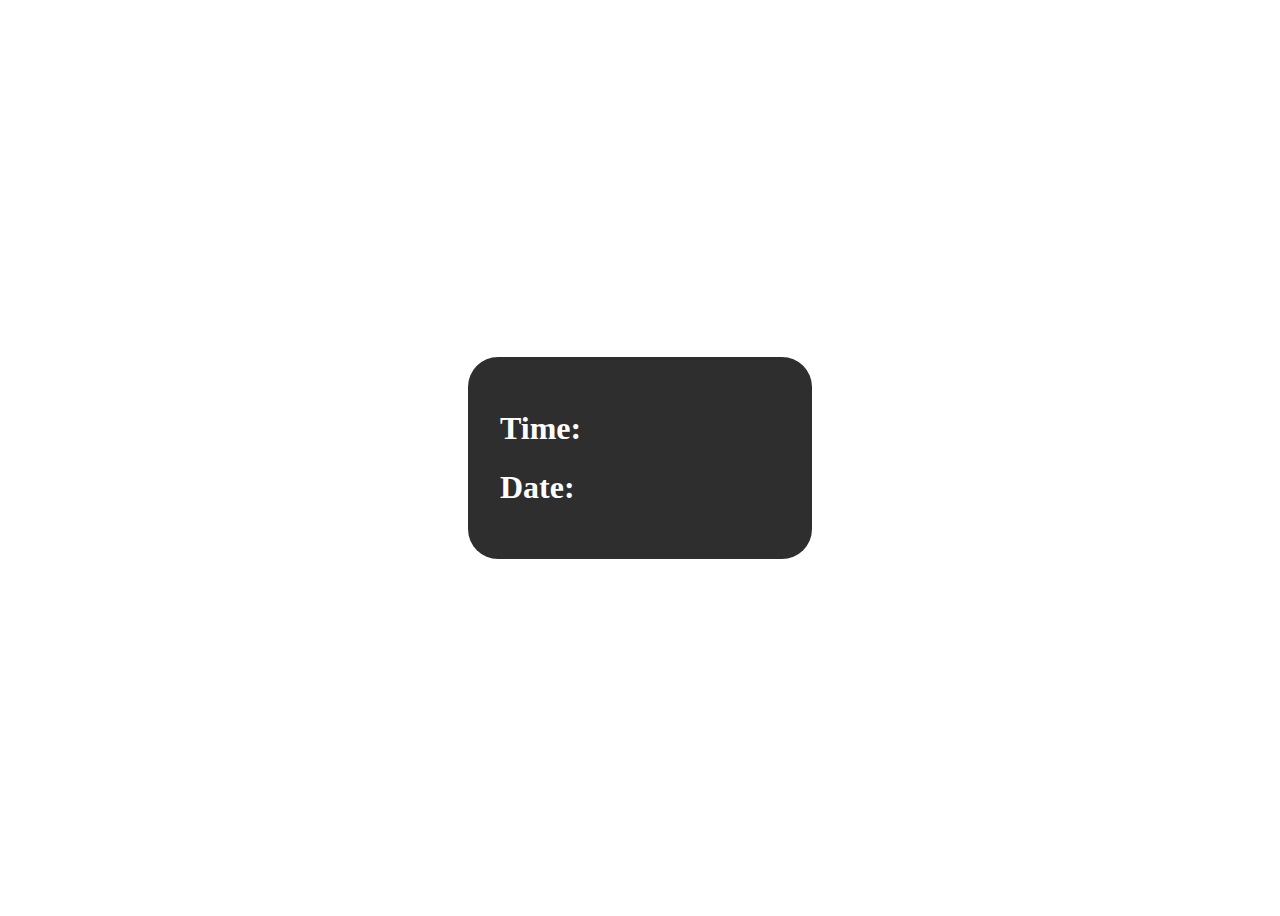
<file: clock/index.html>
<!DOCTYPE html>
<html lang="en">
<head>
    <meta charset="UTF-8">
    <meta http-equiv="X-UA-Compatible" content="IE=edge">
    <meta name="viewport" content="width=device-width, initial-scale=1.0">
    <title>Clock</title>
    <link rel="stylesheet" href="index.css">
    <script src="index.js"></script>
</head>
<body>
    <div class="card">
        <h1 class="display">Time: <span id="time"></span></h1>
        <h1 class="display">Date: <span id="date"></span></h1>
    </div>
</body>
</html>
</file>
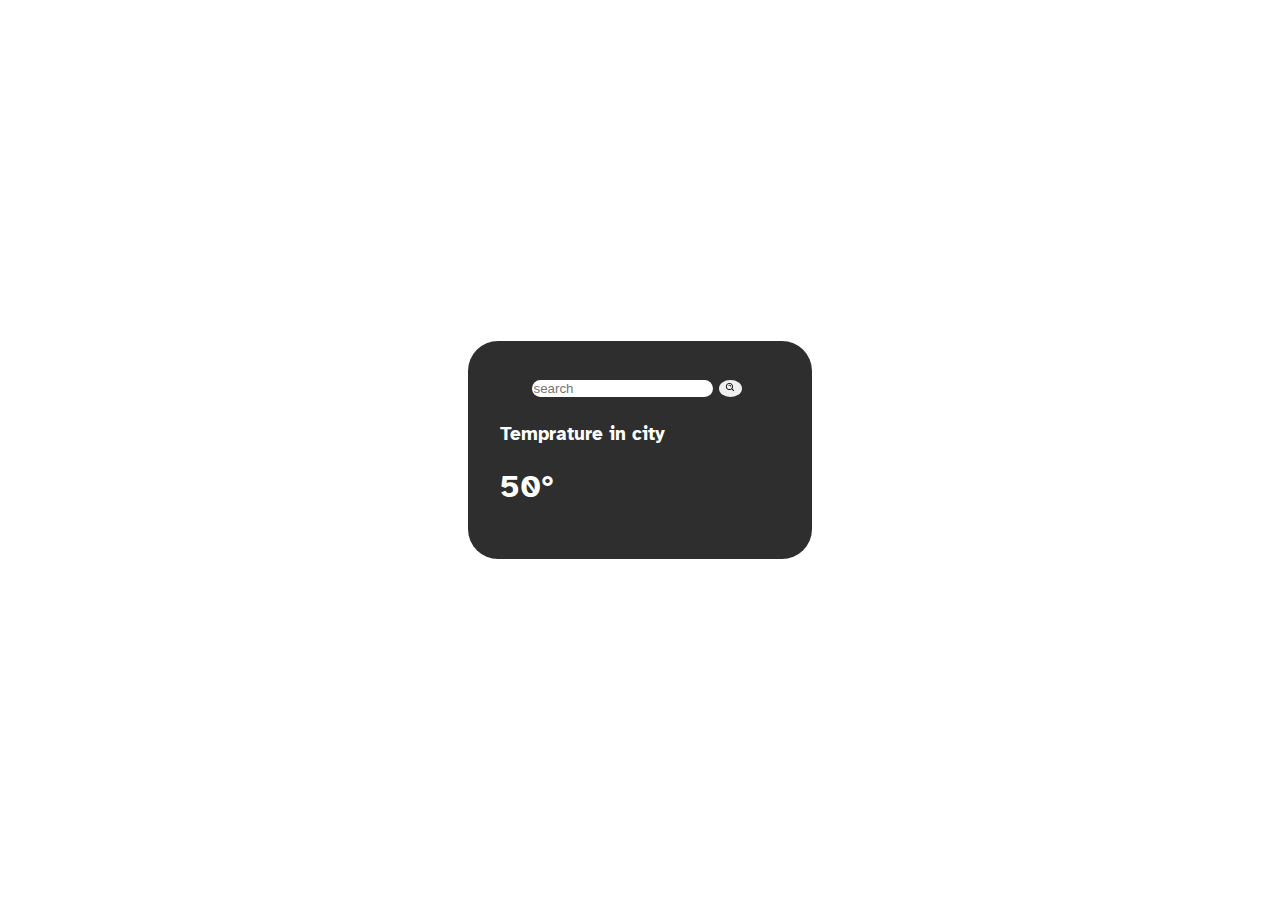
<file: weather app/index.html>
<!DOCTYPE html>
<html lang="en">
<head>
    <meta charset="UTF-8">
    <meta http-equiv="X-UA-Compatible" content="IE=edge">
    <meta name="viewport" content="width=device-width, initial-scale=1.0">
    <title>Weather App</title>
    <link rel="stylesheet" href="1.css">
    <script src="1.js" defer></script>
    <link rel="preconnect" href="https://fonts.googleapis.com">
<link rel="preconnect" href="https://fonts.gstatic.com" crossorigin>
<link href="https://fonts.googleapis.com/css2?family=Atkinson+Hyperlegible&display=swap" rel="stylesheet">
</head>
<body>
    <div class="first">
        <div class="search">
            <input type="text" placeholder="search" class="search-bar"id="search-bar">
            <button>
                <svg stroke="currentColor" fill="currentColor" stroke-width="0" viewBox="0 0 24 24" height="0.8em" width="0.8em" xmlns="http://www.w3.org/2000/svg"><path d="M10,18c1.846,0,3.543-0.635,4.897-1.688l4.396,4.396l1.414-1.414l-4.396-4.396C17.365,13.543,18,11.846,18,10 c0-4.411-3.589-8-8-8s-8,3.589-8,8S5.589,18,10,18z M10,4c3.309,0,6,2.691,6,6s-2.691,6-6,6s-6-2.691-6-6S6.691,4,10,4z"></path><path d="M11.412,8.586C11.791,8.966,12,9.468,12,10h2c0-1.065-0.416-2.069-1.174-2.828c-1.514-1.512-4.139-1.512-5.652,0 l1.412,1.416C9.346,7.83,10.656,7.832,11.412,8.586z"></path></svg>
            </button>
        </div>
        <div class="weather">
            <h3 class="city">Temprature in city</h3>
            <div class="temp"><h1><span id="temp"></span>50°</h1></div>
        </div>
    </div>
    
</body>
</html>
</file>
<file: clock/index.css>
body{
    display: flex;
    justify-content: center;
    align-items: center;
    height: 100vh;
}

.card
{
    background: #000000d1;
    padding: 2em;
    border-radius: 30px;
    width: 100%;
    max-width: 280px;
    color: white;
}
</file>
<file: weather app/1.css>
body {
    display: flex;
    justify-content: center;
    align-items: center;
    height: 100vh;
    margin: 0px;
    background: white;
    font-family: 'Atkinson Hyperlegible', sans-serif;
    background-image: url('https://source.unsplash.com/1600x900/?city');
}

.first {
    background: #000000d1;
    padding: 2em;
    border-radius: 30px;
    width: 100%;
    max-width: 280px;
    
    color: white;
    
}

h3.city:hover
{
    color: cyan;
    transition: 0.2s ease-in-out;
}

div.temp:hover
{
    color:cyan;
    transition: 0.2s ease-in-out;
}

.search
{
    display: flex;
    justify-content: center;
    align-items: center;
}

button
{
    margin: 0.5em;
    border-radius: 50%;
    border: none;
}

input.search-bar
{
    border-radius: 15px;
    border: none;
    outline: none;
    
    
}

button:hover
{
    background-color: black;
    color: cyan;
    transition: 0.2s ease-in-out;
}
</file>
